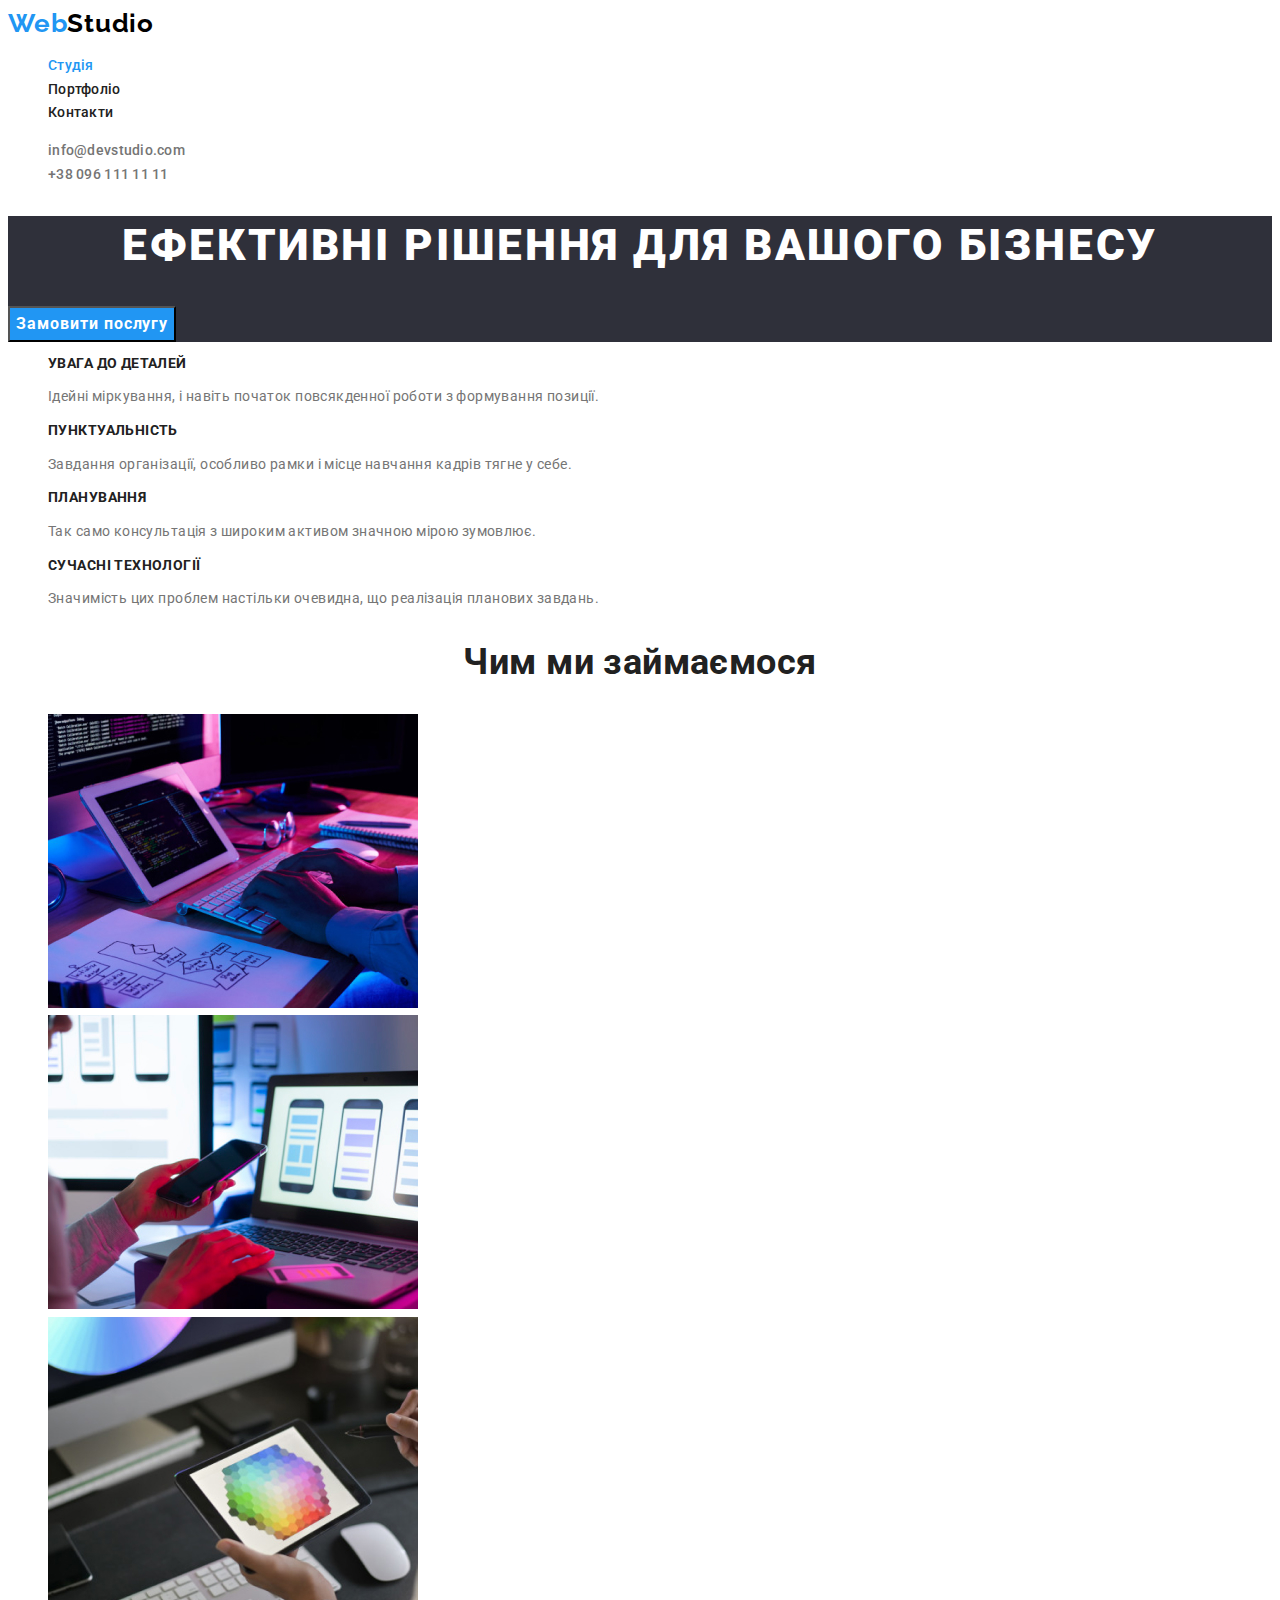
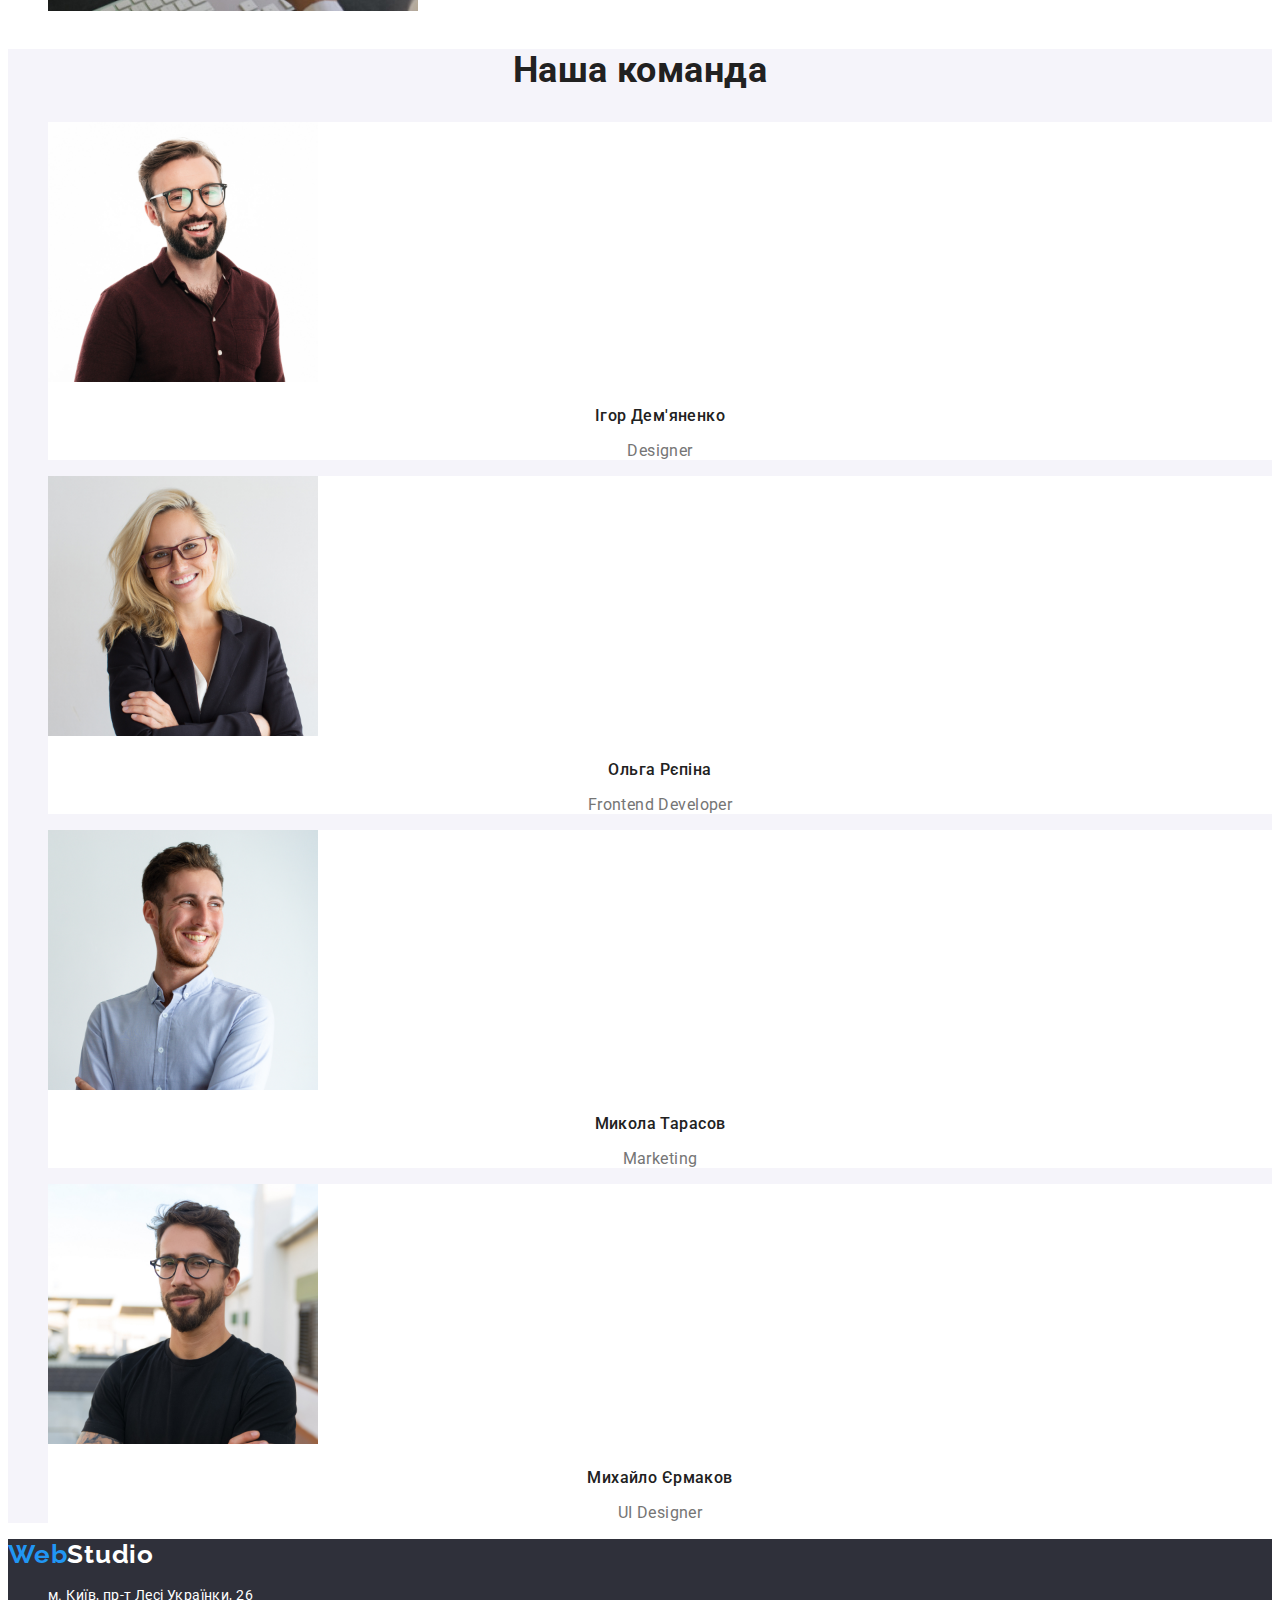
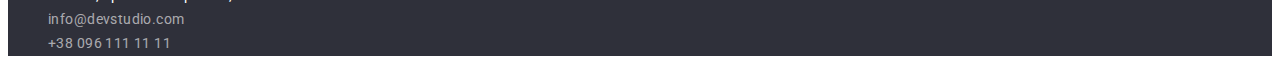
<file: index.html>
<!DOCTYPE html>
<html lang="uk">
<head>
    <meta charset="UTF-8">
    <meta name="viewport" content="width=device-width, initial-scale=1.0">
    <link href="https://fonts.googleapis.com/css2?family=Raleway:wght@700&family=Roboto:wght@400;500;700;900&display=swap"
        rel="stylesheet">
    <title>Студія</title>
    <link rel="stylesheet" href="./css/styles.css">
</head>
<body>
    <!-- Site header -->
    <header class="header">
        <nav class="header-nav">
            <a lang="en" href="./index.html" class="logo">
                <span class="accent">Web</span>Studio</a>
            <ul class="header-list">
                <li class="header-item"><a href="#" class="header-link link current">Студія</a></li>
                <li class="header-item"><a href="./portfolio.html" class="header-link link">Портфоліо</a></li>
                <li class="header-item"><a href="#" class="header-link link">Контакти</a></li>
            </ul>
        </nav>
        <ul class="contacts">
            <li><a href="mailto://info@devstudio.com" class="contact link">info@devstudio.com</a></li>
            <li><a href="tel:+380961111111" class="contact link">+38 096 111 11 11</a></li>
        </ul>  
    </header>
    <main class="main">
        <!-- Hero section -->
        <section class="hero">
            <h1 class="hero-title">Ефективні рішення для вашого бізнесу</h1>
            <button type="button" class="hero-button button">Замовити послугу</button>
        </section>
        <!-- Preferens -->
        <section class="section">
            <h2 class="visually-hidden">Переваги</h2>
            <ul class="preference-list">
                <li>
                    <h3 class="preference-title title">УВАГА ДО ДЕТАЛЕЙ</h3>
                    <p class="text">Ідейні міркування, і навіть початок повсякденної роботи з формування позиції.</p>
                </li>
                <li>
                    <h3 class="preference-title title">ПУНКТУАЛЬНІСТЬ</h3>
                    <p class="text">Завдання організації, особливо рамки і місце навчання кадрів тягне у себе.</p>
                </li>
                <li>
                    <h3 class="preference-title title">ПЛАНУВАННЯ</h3>
                    <p class="text">Так само консультація з широким активом значною мірою зумовлює.</p>
                </li>
                <li>
                    <h3 class="preference-title title">СУЧАСНІ ТЕХНОЛОГІЇ</h3>
                    <p class="text">Значимість цих проблем настільки очевидна, що реалізація планових завдань.</p>
                </li>
            </ul>
        </section>
        <!-- Specifics -->
        <section class="section">
            <h2 class="section-title title">Чим ми займаємося</h2>
            <ul class="specific-list">
                <li>
                    <img src="./images/specific/img_1.jpg" alt="Робота за комп'ютером, бекенд" width="370" height="294">
                </li>
                <li>
                    <img src="./images/specific/img_2.jpg" alt="Робота за комп'ютером, фронтенд" width="370" height="294">
                </li>
                <li>
                    <img src="./images/specific/img_3.jpg" alt="Робота за комп'ютером, дизайн" width="370" height="294">
                </li>
            </ul>
        </section>
        <!-- Team -->
        <section class="section-color">
            <h2 class="section-title title">Наша команда</h2>
            <ul class="team">
                <li class="team-card card">
                    <img src="./images/team/photo_1.jpg" alt="Ігор Дем'яненко фото" width="270" height="260">
                    <h3 class="name title">Ігор Дем'яненко</h3>
                    <p lang="en" class="desc">Designer</p>
                </li>
                <li class="team-card card">
                    <img src="./images/team/photo_2.jpg" alt="Ольга Рєпіна фото" width="270" height="260">
                    <h3 class="name title">Ольга Рєпіна</h3>
                    <p lang="en" class="desc">Frontend Developer</p>
                </li>
                <li class="team-card card">
                    <img src="./images/team/photo_3.jpg" alt="Микола Тарасов фото" width="270" height="260">
                    <h3 class="name title">Микола Тарасов</h3>
                    <p lang="en" class="desc">Marketing</p>
                </li>
                <li class="team-card card">
                    <img src="./images/team/photo_4.jpg" alt="Михайло Єрмаков фото" width="270" height="260">
                    <h3 class="name title">Михайло Єрмаков</h3>
                    <p lang="en" class="desc">UI Designer</p>
                </li>
            </ul>
        </section>
    </main>
    <footer class="footer">
        <a lang="en" href="./index.html" class="logo link">
            <span class="accent">Web</span>Studio</a>
        </a>
        <address class="address">
            <ul>
                <li>
                    <a href="https://goo.gl/maps/q37ei5Kf7AUgtXnX9"
                    target="_blank"
                    rel="noopener noreferrer nofollow" class="address-item color link">м. Київ, пр-т Лесі Українки, 26</a>
                </li>
                <li>
                    <a href="mailto://info@devstudio.com" class="address-item link">info@devstudio.com</a>
                </li>
                <li><a href="tel:+380961111111" class="address-item link">+38 096 111 11 11</a></li>
            </ul>
        </address>
    </footer>
    
</body>
</html>
</file>
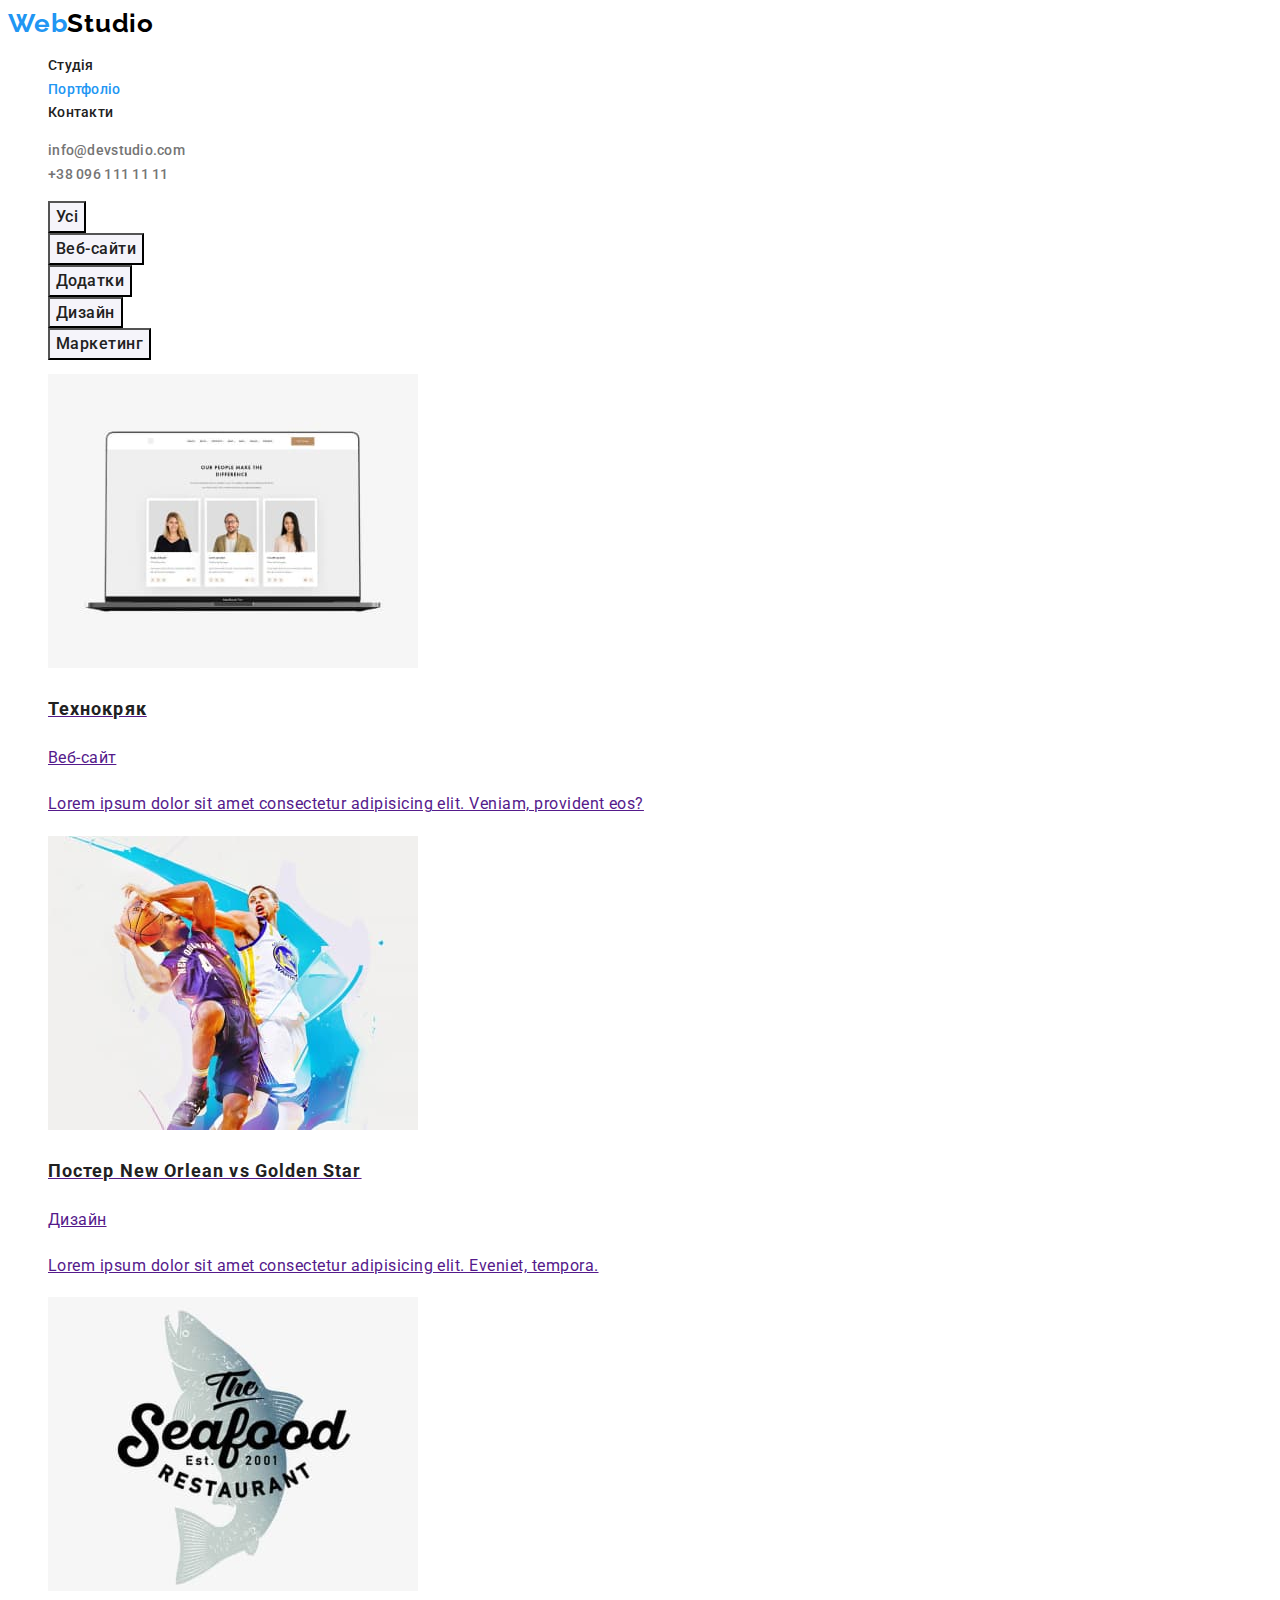
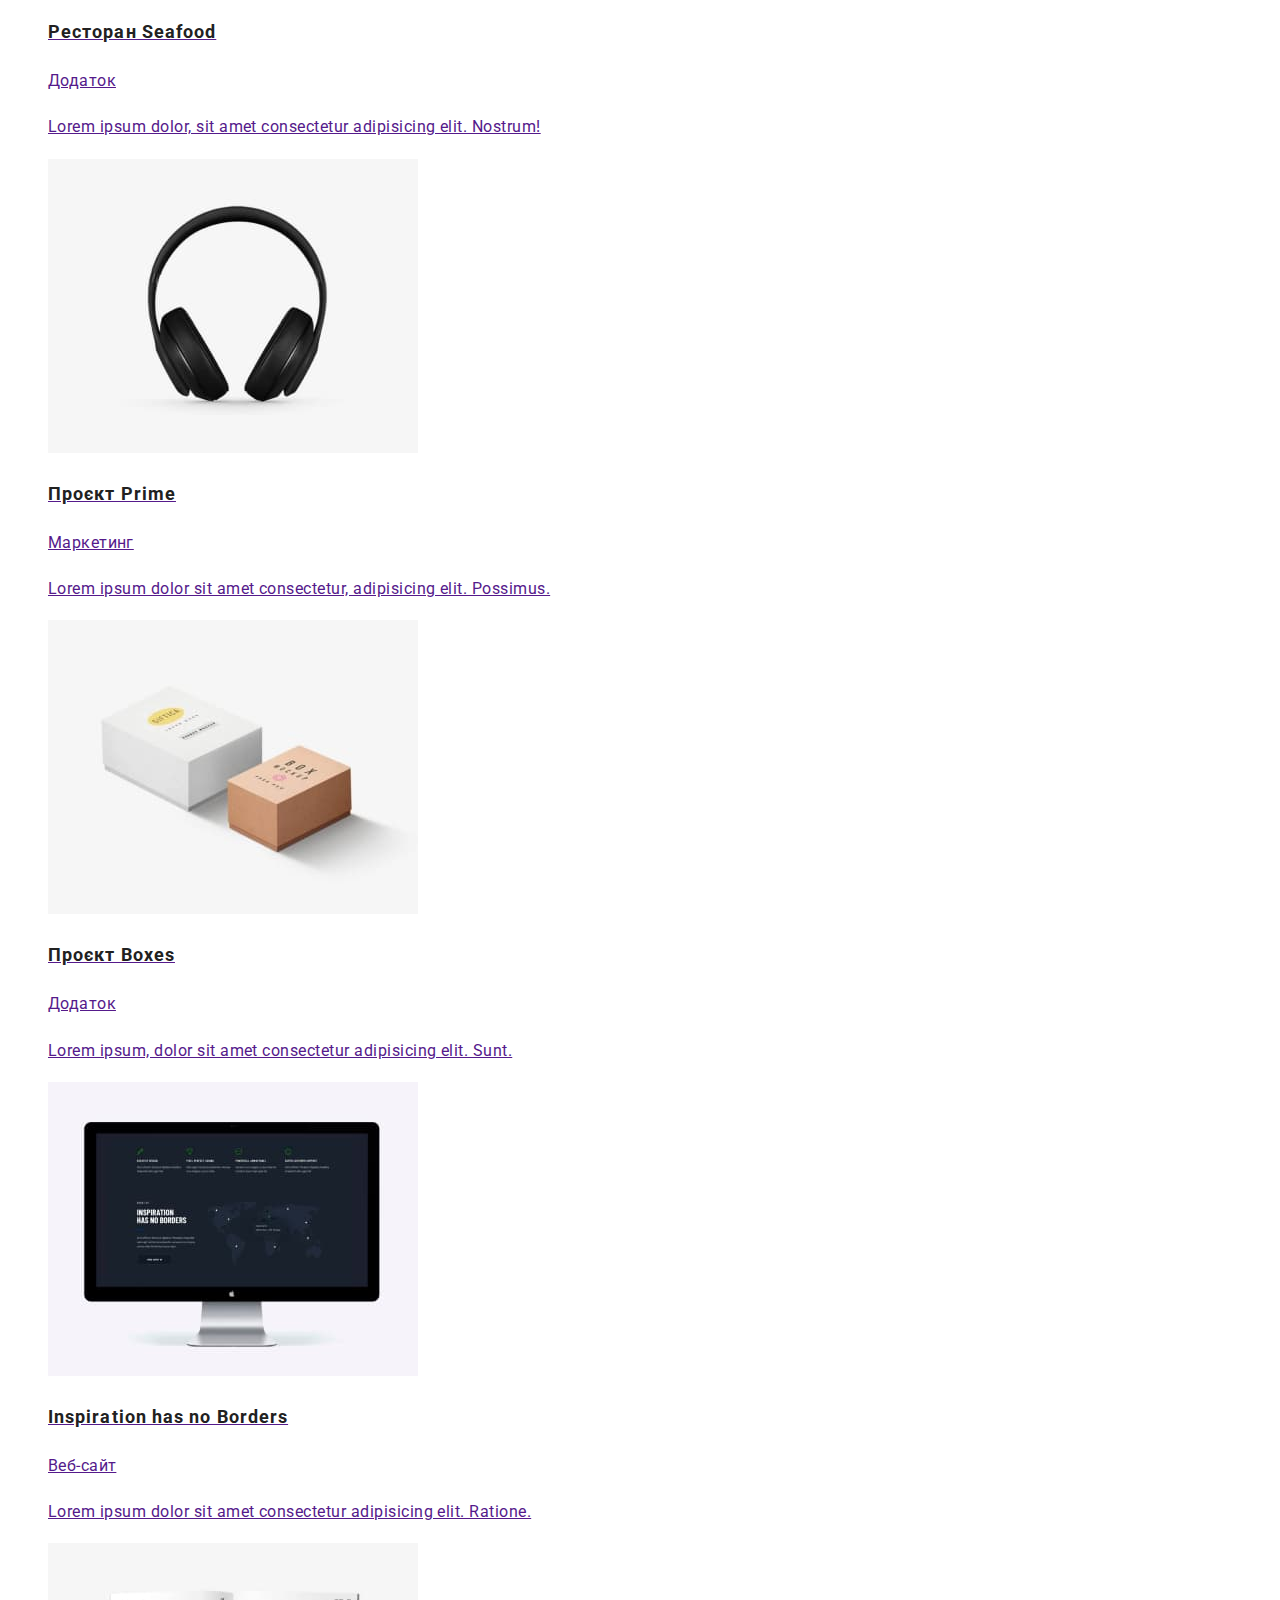
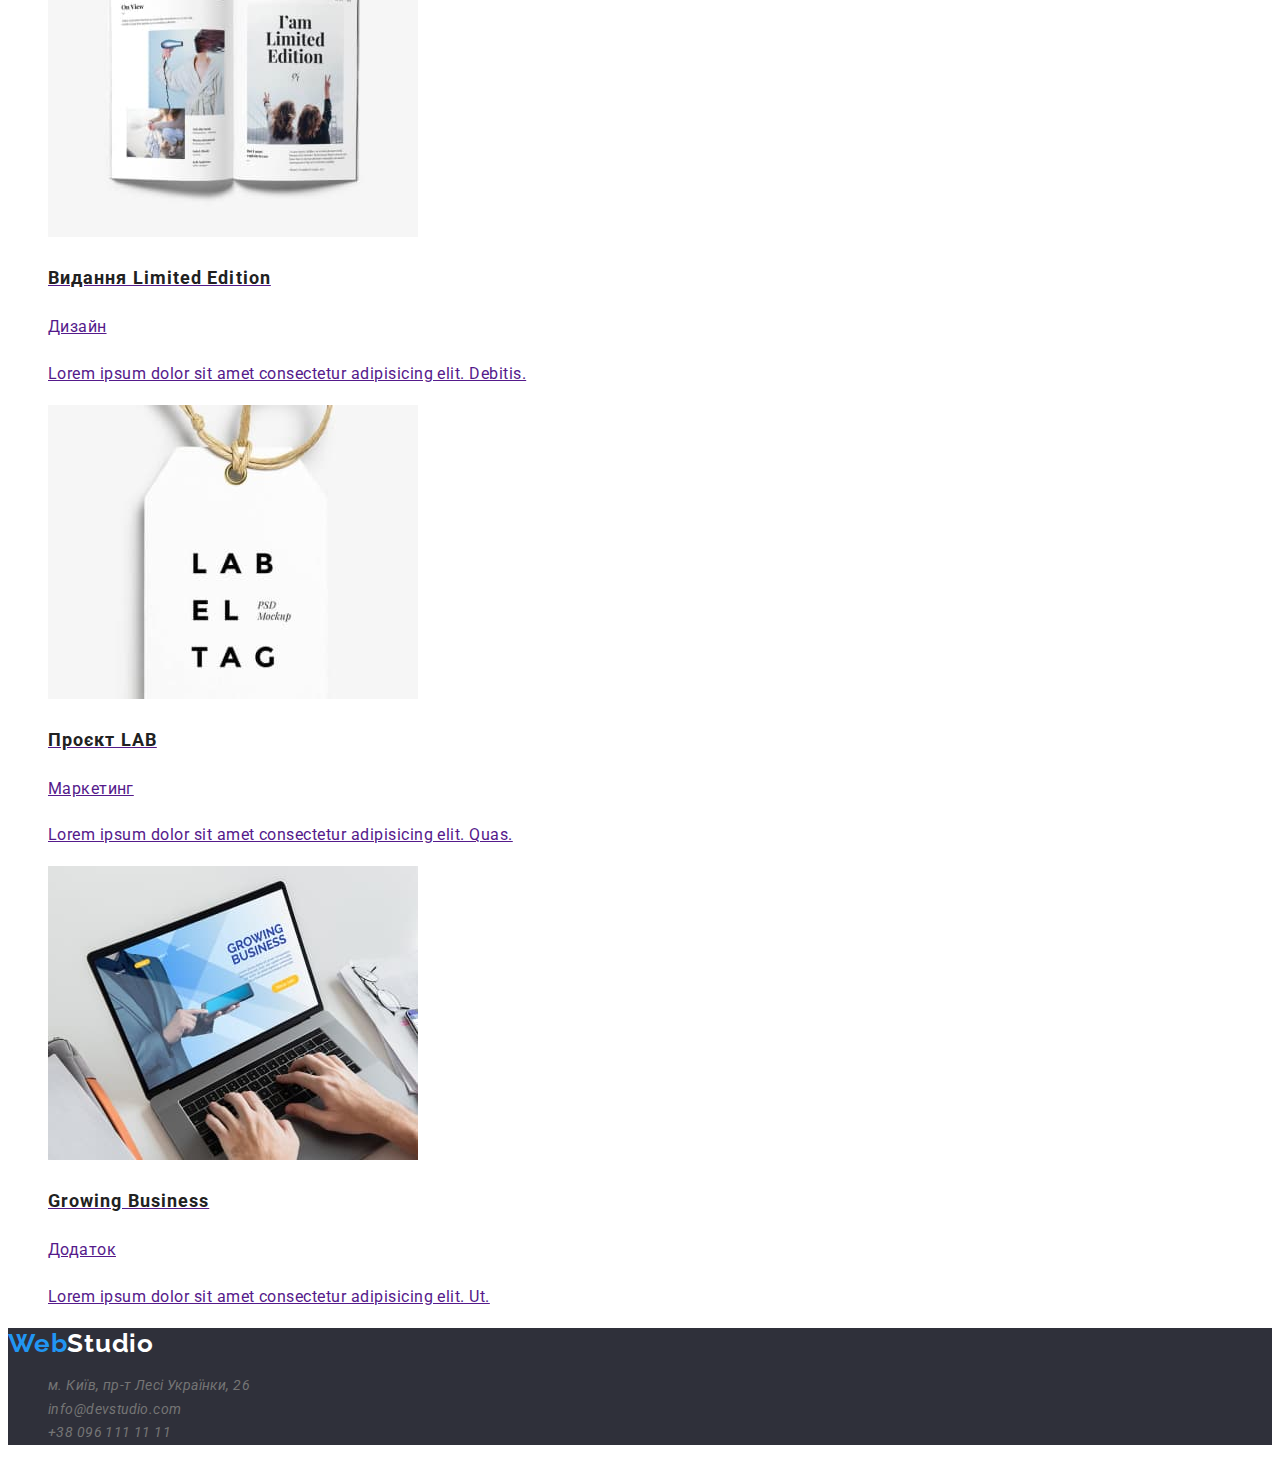
<file: portfolio.html>
<!DOCTYPE html>
<html lang="uk">

<head>
    <meta charset="UTF-8">
    <meta name="viewport" content="width=device-width, initial-scale=1.0">
    <link href="https://fonts.googleapis.com/css2?family=Raleway:wght@700&family=Roboto:wght@400;500;700;900&display=swap"
        rel="stylesheet">
    <title>Студія</title>
    <link rel="stylesheet" href="./css/styles.css">
</head>

<body>
    <!-- Site header -->
    <header>
        <nav>
            <a lang="en" href="./index.html" class="logo">
                <span class="accent">Web</span><span class="logo-letter">Studio</span></a>
            <ul class="header-list">
                <li><a href="./index.html" class="header-link link">Студія</a></li>
                <li><a href="#" class="header-link link current">Портфоліо</a></li>
                <li><a href="#" class="header-link link">Контакти</a></li>
            </ul>
        </nav>
        <ul class="contacts">
            <li><a href="mailto://info@devstudio.com" class="contact link">info@devstudio.com</a></li>
            <li><a href="tel:+380961111111" class="contact link">+38 096 111 11 11</a></li>
        </ul>
    </header>
    <main>
        <!--Portfolio section-->
        <section>
            <h1 class="visually-hidden">Portfolio</h1>
            <ul class="filters">
                <Li><button type="button" class="filter title button">Усі</button></Li>
                <Li><button type="button" class="filter title button">Веб-сайти</button></Li>
                <Li><button type="button" class="filter title button">Додатки</button></Li>
                <Li><button type="button" class="filter title button">Дизайн</button></Li>
                <Li><button type="button" class="filter title button">Маркетинг</button></Li>
            </ul>
            <ul>
                <li class="project card">
                    <a href="">
                        <img src="./images/project/project_1.jpg" alt="Ноутбук" width="370" height="294">
                        <h2 class="card-title title">Технокряк</h2>
                        <p class="project-title">Веб-сайт</p>
                        <p class="project-text">Lorem ipsum dolor sit amet consectetur adipisicing elit. Veniam, provident eos?</p>
                    </a>       
                </li>
                <li class="project card">
                    <a href="">
                        <img src="./images/project/project_2.jpg" alt="Троє баскетбольних гравців" width="370" height="294">
                        <h2 class="card-title title">Постер New Orlean vs Golden Star</h2>
                        <p class="project-title">Дизайн</p>
                        <p class="project-text">Lorem ipsum dolor sit amet consectetur adipisicing elit. Eveniet, tempora.</p>
                    </a>
                    
                </li>
                <li class="project card">
                    <a href="">
                        <img src="./images/project/project_3.jpg" alt="Seafood логотип" width="370" height="294">
                        <h2 class="card-title title">Ресторан Seafood</h2>
                        <p class="project-title">Додаток</p>
                        <p class="project-text">Lorem ipsum dolor, sit amet consectetur adipisicing elit. Nostrum!</p>
                    </a>    
                </li>
                <li class="project card">
                    <a href="">
                        <img src="./images/project/project_4.jpg" alt="навушники" width="370" height="294">
                        <h2 class="card-title title">Проєкт Prime</h2>
                        <p class="project-title">Маркетинг</p>
                        <p class="project-text">Lorem ipsum dolor sit amet consectetur, adipisicing elit. Possimus.</p>
                        </a>
                </li>
                <li class="project card">
                    <a href="">
                        <img src="./images/project/project_5.jpg" alt="дві коробки" width="370" height="294">
                        <h2 class="card-title title">Проєкт Boxes</h2>
                        <p class="project-title">Додаток</p>
                        <p class="project-text">Lorem ipsum, dolor sit amet consectetur adipisicing elit. Sunt.</p>  
                    </a> 
                </li>
                <li class="project card">
                    <a href="">
                        <img src="./images/project/project_6.jpg" alt="монітор" width="370" height="294">
                        <h2 class="card-title title">Inspiration has no Borders</h2>
                        <p class="project-title">Веб-сайт</p>
                        <p class="project-text">Lorem ipsum dolor sit amet consectetur adipisicing elit. Ratione.</p>
                    </a>
                </li>
                <li class="project card">
                    <a href="">
                        <img src="./images/project/project_7.jpg" alt="відкрита книга" width="370" height="294">
                        <h2 class="card-title title">Видання Limited Edition</h2>
                        <p class="project-title">Дизайн</p>
                        <p class="project-text">Lorem ipsum dolor sit amet consectetur adipisicing elit. Debitis.</p>
                    </a>
                </li>
                <li class="project card">
                    <a href="">
                        <img src="./images/project/project_8.jpg" alt="label тег" width="370" height="294">
                        <h2 class="card-title title">Проєкт LAB</h2>
                        <p class="project-title">Маркетинг</p>
                        <p class="project-text">Lorem ipsum dolor sit amet consectetur adipisicing elit. Quas.</p>
                    </a>
                </li>
                <li class="project card">
                    <a href="">
                        <img src="./images/project/project_9.jpg" alt="робота за комп'ютером " width="370" height="294">
                        <h2 class="card-title title">Growing Business</h2>
                        <p class="project-title">Додаток</p>
                        <p class="project-text">Lorem ipsum dolor sit amet consectetur adipisicing elit. Ut.</p>
                    </a>
                </li>
            </ul>

        </section>
    </main>
    <footer class="footer">
        <a lang="en" href="./index.html" class="logo link">
            <span class="accent">Web</span><span class="footer-letter">Studio</span></a>
            </a>
        <address>
            <ul>
                <li>
                    <a href="https://goo.gl/maps/q37ei5Kf7AUgtXnX9" target="_blank" rel="noopener noreferrer nofollow"
                        class="address link">м. Київ, пр-т Лесі Українки, 26</a>
                </li>
                <li>
                    <a href="mailto://info@devstudio.com" class="address-mail link">info@devstudio.com</a>
                </li>
                <li><a href="tel:+380961111111" class="address-tel link">+38 096 111 11 11</a></li>
            </ul>
        </address>
    </footer>

</body>

</html>
</file>
<file: css/styles.css>
:root {
    --primary-text-color: #757575;
    --lurge-title-color: #FFFFFF;
    --title-text-color: #212121;
    --accent-color: #2196F3;
    --header-logo-color: #000000;
    --hero-footer-color: #2F303A;
    --section-color: #F5F4FA;
    --a-color: rgba(255, 255, 255, 0.6);
}

body {
    background-color: var(lurge-title-color);
    color: var(--primary-text-color);
    font-family: "Roboto", sans-serif;
    letter-spacing: 0.03em;
    font-size: 14px;
    line-height: 1.7;
}

.title {
    color: var(--title-text-color);
}

ul {
    list-style: none;
}

.link {
    color: var(--primary-text-color);
    text-decoration: none;
}

.link:hover,
.link:focus {
    color: var(--accent-color);
}

.header-list .current {
    color: var(--accent-color);
}

.logo {
    color: #000000;
    font-family: "Raleway", sans-serif;
    font-weight: 700;
    font-size: 26px;
    line-height: 1.2;
    letter-spacing: 0.03em;
    text-decoration: none;
}

.accent {
    color: var(--accent-color);
}

.header-link,
.contact {
    font-weight: 500;
    font-size: 14px;
    line-height: 1.14;
    letter-spacing: 0.02em;
}

.header-link {
    color: var(--title-text-color);
}

.hero,
.footer {
    background-color: var(--hero-footer-color);
}

.hero-title {
    color: var(--lurge-title-color);
    font-weight: 900;
    font-size: 44px;
    line-height: 1.36;
    text-align: center;
    letter-spacing: 0.06em;
    text-transform: uppercase;
}

.button {
    cursor: pointer;
}

.hero-button {
    
    background-color: var(--accent-color);
    color: var(--lurge-title-color);
    font-family: inherit;
    font-weight: 700;
    font-size: 16px;
    line-height: 1.9;
    letter-spacing: 0.06em;
    text-align: center;
}

.hero-button:hover,
.hero-button:focus {
    color: var(--title-text-color);
}

/* Hide heading */
.visually-hidden {
    position: absolute;
    white-space: nowrap;
    width: 1px;
    height: 1px;
    overflow: hidden;
    border: 0;
    padding: 0;
    clip: rect(0 0 0 0);
    clip-path: inset(50%);
    margin: -1px;
}

.preference-title {
    font-weight: 700;
    font-size: 14px;
    line-height: 1.1;
    letter-spacing: 0.03em;
    text-transform: uppercase;
}

.section-title {
    font-weight: 700;
    font-size: 36px;
    line-height: 1.2;
    text-align: center;
}

/* Team */
.section-color {
    background-color: var(--section-color);
}

.card {
    background-color: var(--lurge-title-color);
}

.name,
.desc {
    font-size: 16px;
    line-height: 1.2;
    text-align: center;
}

.name {
    font-weight: 500;
}

/* Portfolio */
.filter {
    background-color: var(--section-color);
    font-family: inherit;       
    font-weight: 500;
    font-size: 16px;
    line-height: 1.62;
    text-align: center;
    letter-spacing: 0.03em;
}

.filter:hover,
.filter:focus {
    color: var(--lurge-title-color);
    background-color: var(--accent-color);
}

.card-title {
    font-weight: 700;
    font-size: 18px;
    line-height: 2;
    letter-spacing: 0.06em;
}

.project-title {
    font-size: 16px;
    line-height: 1.9;
}

.project-text {
    font-size: 16px;
    line-height: 1.9;
    letter-spacing: 0.03em;
}

/* Footer */
.footer > .logo {
    color: var(--lurge-title-color);
}

.address-item {
    font-style: normal;
    color: var(--a-color);
}

.address-item.color {
    color: var(--lurge-title-color);
}
</file>
